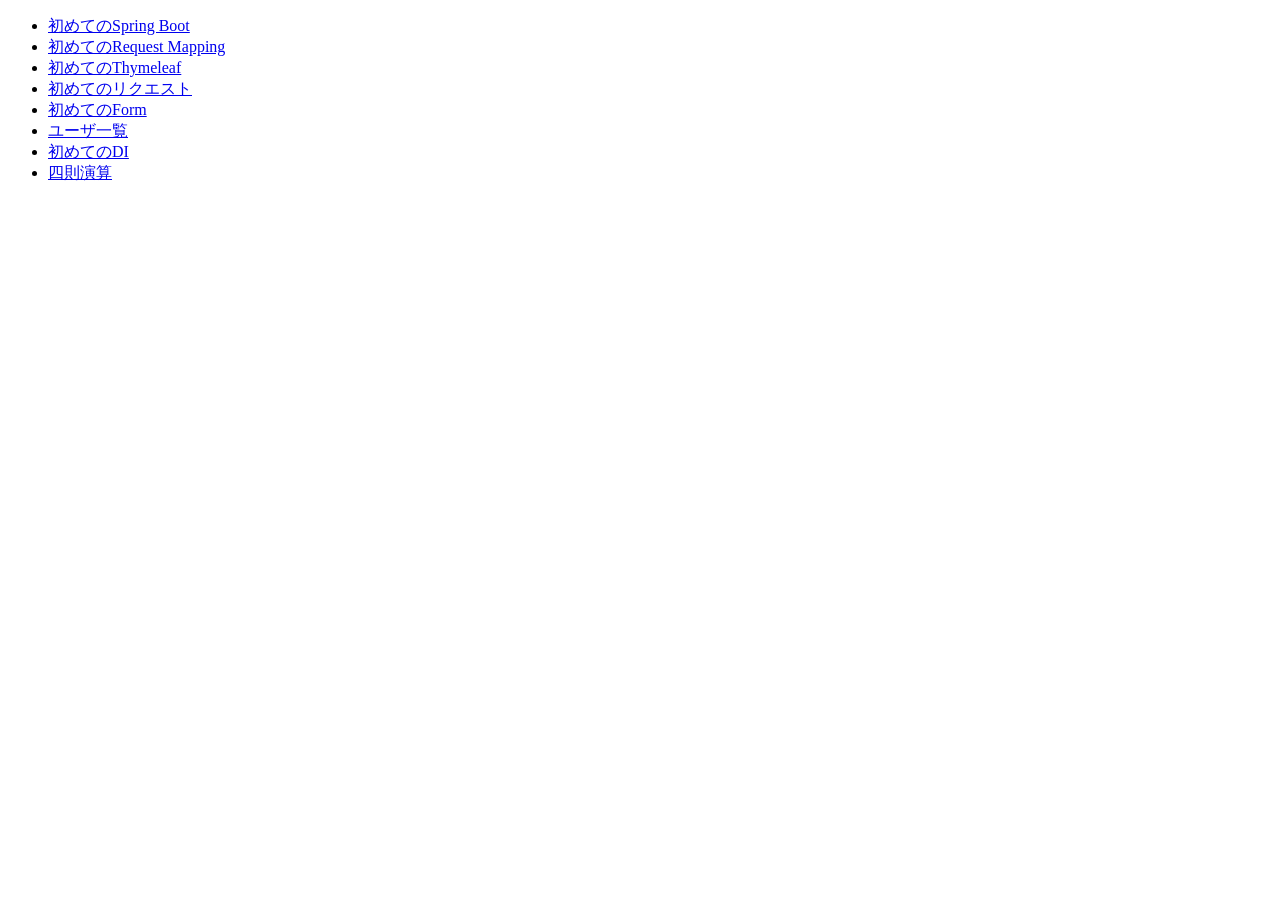
<file: lesson10/demo/src/main/resources/static/index.html>
<!DOCTYPE html>
<html lang="en">
<head>
  <meta charset="UTF-8">
  <title>First Spring Boot</title>
</head>
<body>
<ul>
  <li><a href="/firstsb">初めてのSpring Boot</a></li>
  <li><a href="/requestmapping">初めてのRequest Mapping</a></li>
  <li><a href="/firstthymeleaf">初めてのThymeleaf</a></li>
  <li><a href="/firstrequest?name=ICHIRO&weight=60">初めてのリクエスト</a></li>
  <li><a href="/firstform">初めてのForm</a></li>
  <li><a href="/users">ユーザ一覧</a></li>
  <li><a href="/firstdi">初めてのDI</a></li>
  <li><a href="/calc">四則演算</a></li>
</ul>
</body>
</html>
</file>
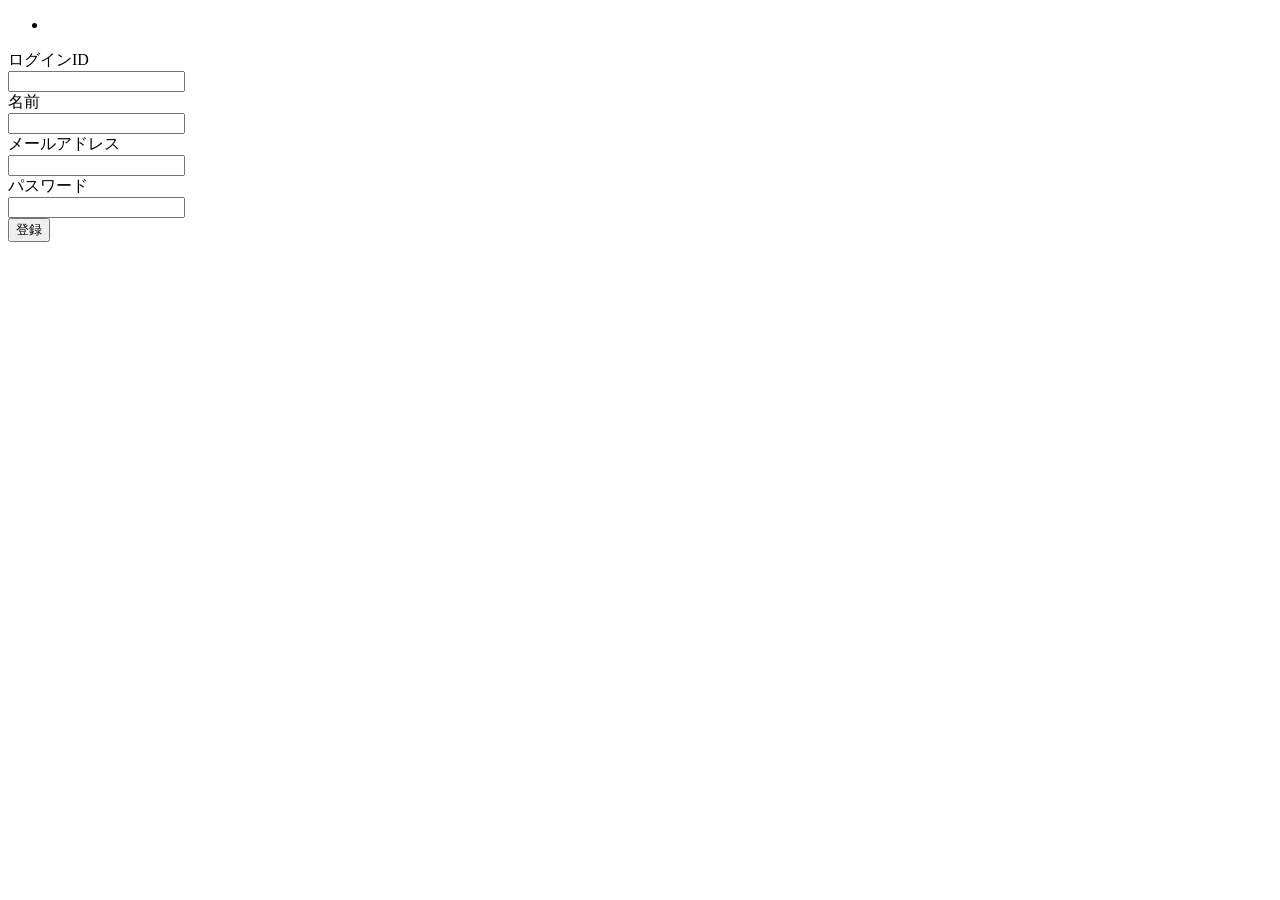
<file: lecture4/demo14/src/main/resources/templates/signup/index.html>
<!DOCTYPE html>
<html lang="ja"
      xmlns="http://www.w3.org/1999/xhtml"
      xmlns:th="http://www.thymeleaf.org"
      xmlns:layout="http://www.ultraq.net.nz/thymeleaf/layout"
      layout:decorate="~{layout/layout}">
<head>
  <meta charset="UTF-8">
  <title th:text="#{user.create}">ユーザ登録</title>
</head>

<body>

<div layout:fragment="content">

  <section class="hero is-fullheight">

    <div class="hero-body">
      <div class="container">

        <form th:action="@{/signup}" method="post" th:object="${userForm}">
          <ul>
            <li th:each="error: ${#fields.detailedErrors()}" th:text="${error.message}">
          </ul>
          <div class="columns is-centered">
            <div class="column is-5-tablet is-4-desktop is-3-widescreen">
              <div class="field">
                <label class="label" th:text="#{loginId}">ログインID</label>
                <div class="control has-icons-left">
                  <input type="text" name="loginId" class="input"
                         th:value="*{loginId}">
                  <span class="icon is-small is-left">
                  <i class="fa fa-fingerprint"></i>
                </span>
                </div>
              </div>

              <div class="field">
                <label class="label" th:text="#{name}">名前</label>
                <div class="control has-icons-left">
                  <input type="text" name="name" class="input"
                         th:value="*{name}">
                  <span class="icon is-small is-left">
                      <i class="fa fa-user"></i>
                    </span>
                </div>
              </div>

              <div class="field">
                <label class="label" th:text="#{email}">メールアドレス</label>
                <div class="control has-icons-left">
                  <input type="text" name="email" class="input"
                         th:value="*{email}">
                  <span class="icon is-small is-left">
                      <i class="fa fa-envelope"></i>
                    </span>
                </div>
              </div>

              <div class="field">
                <label class="label" th:text="#{password}">パスワード</label>
                <div class="control has-icons-left">
                  <input type="password" name="password" class="input"
                         th:value="*{password}">
                  <span class="icon is-small is-left">
                      <i class="fa fa-lock"></i>
                    </span>
                </div>
              </div>

              <div class="field">
                <button class="button is-success" th:text="#{register}">登録</button>
              </div>
            </div>
          </div>
        </form>
      </div>
    </div>
  </section>
</div>

</body>
</html>
</file>
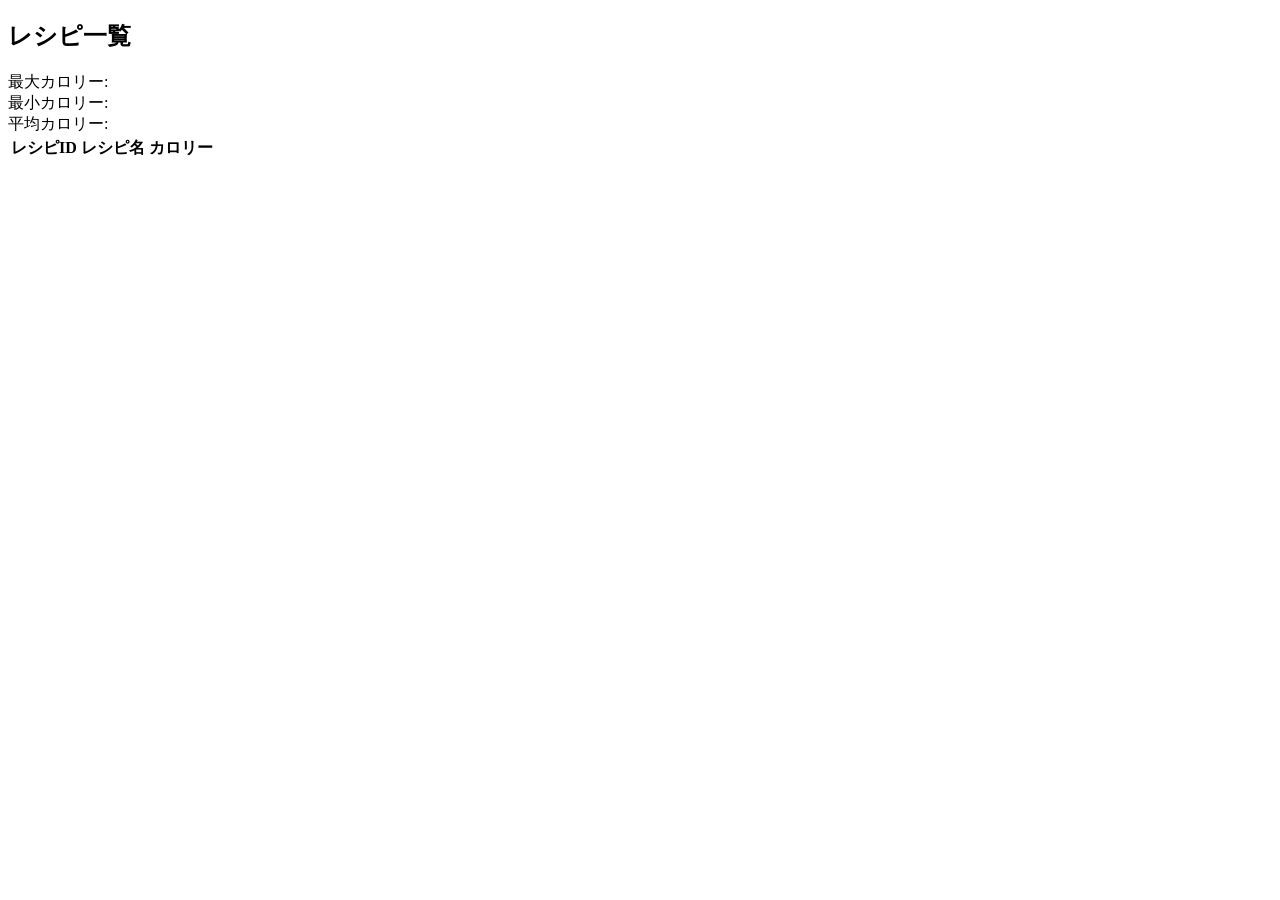
<file: lecture-test/demo3/src/main/resources/templates/recipe.html>
<!DOCTYPE html>
<html xmlns="http://www.w3.org/1999/xhtml"
      xmlns:th="https://www.thymeleaf.org"
      layout:decorate="~{layout/layout}">
<head>
  <title>Spring Boot Test Samples</title>
</head>
<body>

<h2>レシピ一覧</h2>

<div>最大カロリー: <span th:text="${recipeSet.calMin().format(2)}"></span></div>
<div>最小カロリー: <span th:text="${recipeSet.calMax().format(2)}"></span></div>
<div>平均カロリー: <span th:text="${recipeSet.calAverage().format(2)}"></span></div>

<table>
  <thead>
  <tr>
    <th>レシピID</th>
    <th>レシピ名</th>
    <th>カロリー</th>
  </tr>
  </thead>
  <tbody>
  <tr th:each="recipe : ${recipeSet.all()}" th:object="${recipe}">
    <td th:text="*{id}"></td>
    <td th:text="*{name}"></td>
    <td th:text="*{cal}"></td>
  </tr>
  </tbody>
</table>

</body>
</html>
</file>
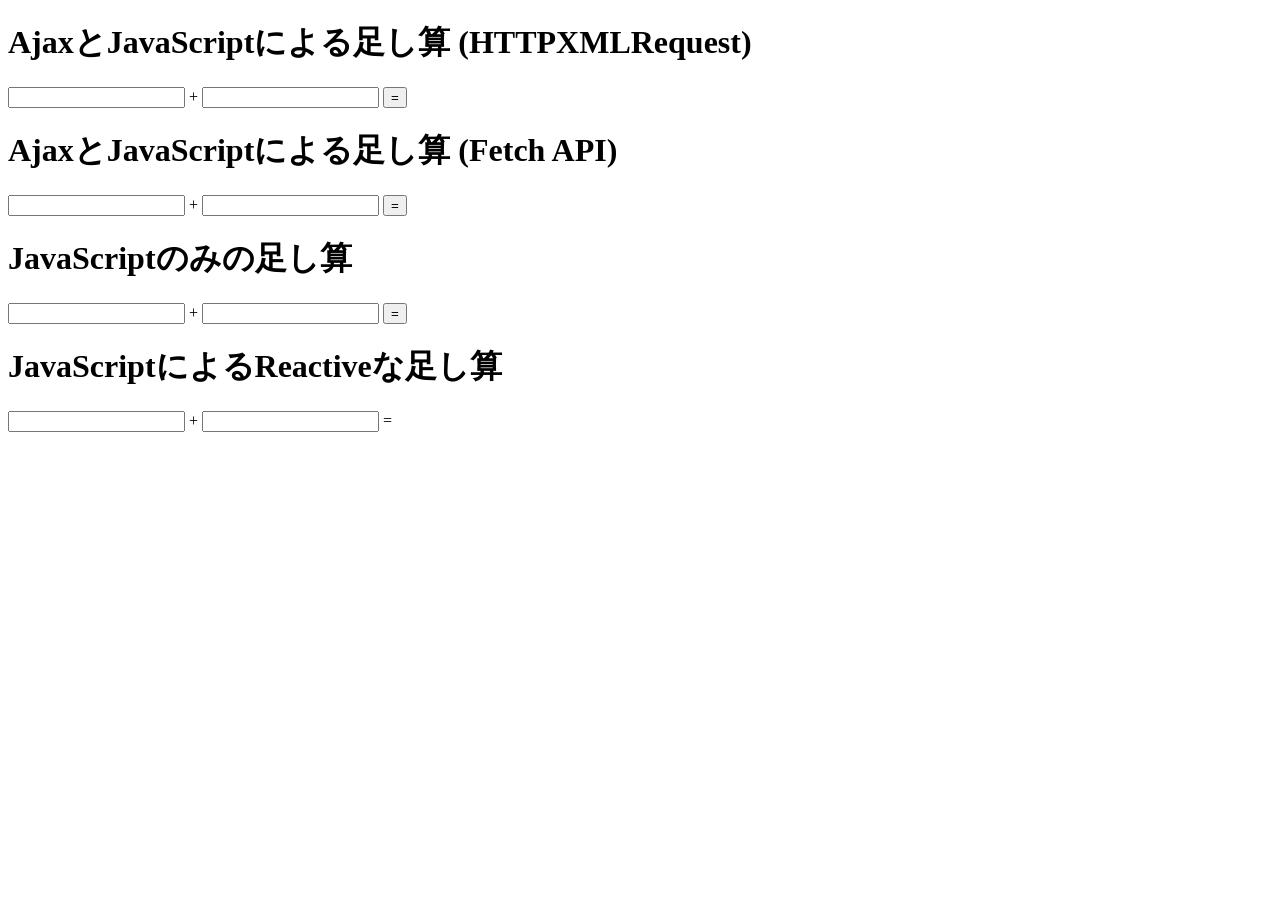
<file: lecture4/demo14/src/main/resources/templates/calculator.html>
<!DOCTYPE html>
<html lang="ja">
<head>
  <meta charset="UTF-8">
  <title>Ajax Samples</title>
</head>
<body>

<h1>AjaxとJavaScriptによる足し算 (HTTPXMLRequest) </h1>
<input type="text" name="num1" id="num1">
+
<input type="text" name="num2" id="num2">
<button type="button" id="equal1">=</button>
<span id="result1"></span>

<h1>AjaxとJavaScriptによる足し算 (Fetch API)</h1>
<input type="text" name="num3" id="num3">
+
<input type="text" name="num4" id="num4">
<button type="button" id="equal2">=</button>
<span id="result2"></span>

<h1>JavaScriptのみの足し算</h1>
<input type="text" id="num5">
+
<input type="text" id="num6">
<button type="button" id="equal3">=</button>
<span id="result3"></span>

<h1>JavaScriptによるReactiveな足し算</h1>
<input type="text" id="num7" class="operand">
+
<input type="text" id="num8" class="operand">
=
<span id="result4"></span>

<script type="text/javascript">
  // <h1>AjaxとJavaScriptによる足し算 (HTTPXMLRequest) </h1>
  document.addEventListener("DOMContentLoaded", () => {
    document.getElementById("equal1").addEventListener("click", () => {
      const num1 = document.getElementById("num1").value;
      const num2 = document.getElementById("num2").value;

      var r = new XMLHttpRequest();
      r.open("GET", `/calculator/calc/?num1=${num1}&num2=${num2}`, true);
      r.onreadystatechange = function () {
        if (r.readyState == 4 && r.status == 200) {
          document.getElementById("result1").innerText = r.responseText;
        }
      };
      r.send();
    });
  });
</script>

<script type="text/javascript">
  // <h1>AjaxとJavaScriptによる足し算 (Fetch API)</h1>
  document.addEventListener("DOMContentLoaded", () => {
    document.getElementById("equal2").addEventListener("click", () => {
      const num1 = document.getElementById("num3").value;
      const num2 = document.getElementById("num4").value;

      fetch(`/calculator/calc/?num1=${num1}&num2=${num2}`)
      .then(response => {
        console.log('response', response);
        return response.json();
      }).then(result => {
        console.log(result);
        document.getElementById("result2").innerText = result;
      });
    });
  });
</script>


<script type="text/javascript">
  // <h1>JavaScriptのみの足し算</h1>
  document.addEventListener("DOMContentLoaded", () => {
    document.getElementById("equal3").addEventListener("click", () => {
      const num1 = document.getElementById("num5").value;
      const num2 = document.getElementById("num6").value;

      document.getElementById("result3").innerText = String(Number(num1) + Number(num2));
    });
  });
</script>

<script type="text/javascript">
  // <h1>JavaScriptによるReactiveな足し算</h1>
  class Model {
    setNum(num1, num2) {
      this.num1 = Number(num1);
      this.num2 = Number(num2);
      this.listner();
    }

    calc() {
      return this.num1 + this.num2;
    }

    setListener(listener) {
      this.listner = listener;
    }
  }

  document.addEventListener("DOMContentLoaded", () => {

    const model = new Model();
    model.setListener(() => {
      document.getElementById("result4").innerText = model.calc();
    })

    document.getElementById("num7").addEventListener("change", () => {
      const num1 = document.getElementById("num7").value;
      const num2 = document.getElementById("num8").value;
      model.setNum(num1, num2);
    });

    document.getElementById("num8").addEventListener("change", () => {
      const num1 = document.getElementById("num7").value;
      const num2 = document.getElementById("num8").value;
      model.setNum(num1, num2);
    });
  });
</script>

</body>
</html>
</file>
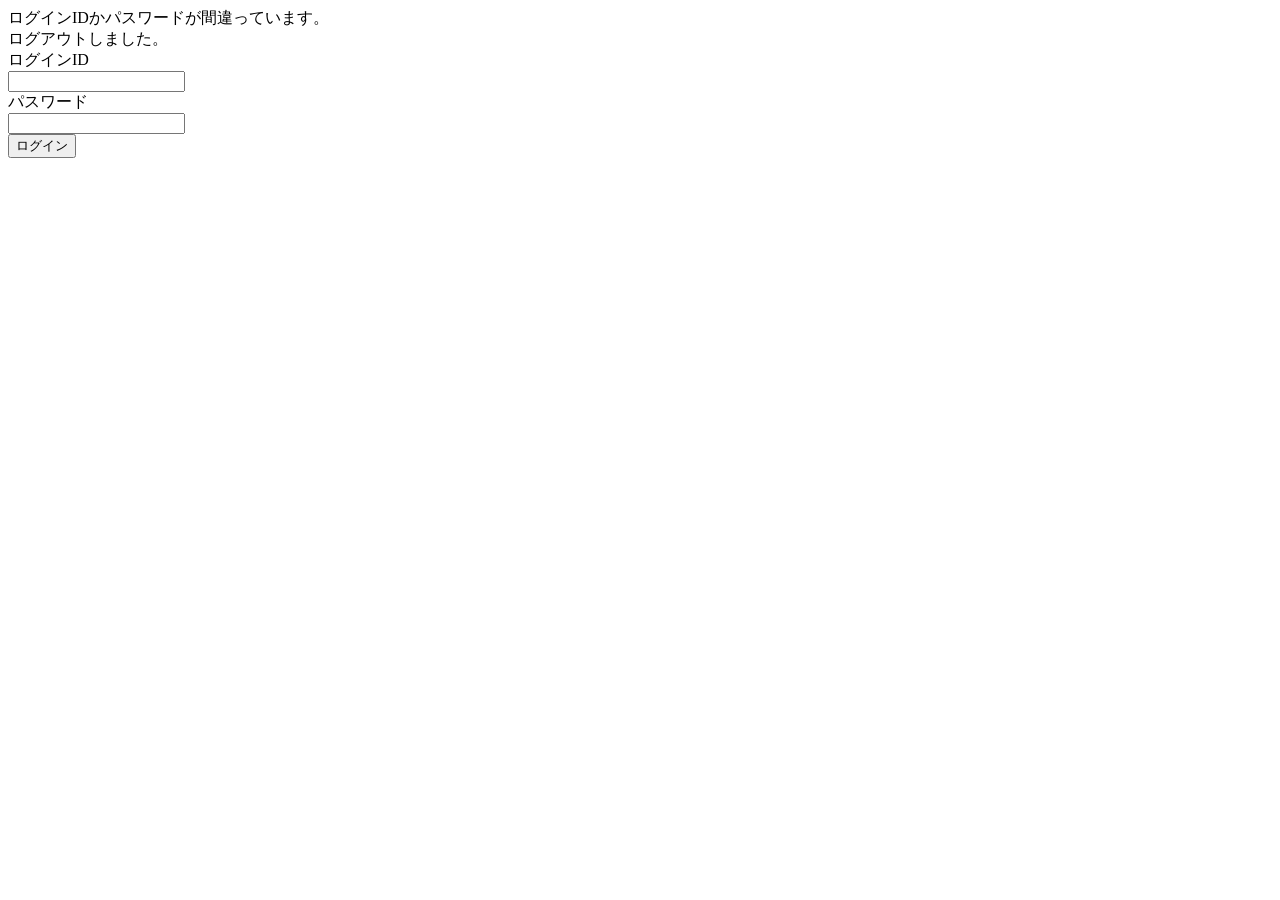
<file: lecture4/demo14/src/main/resources/templates/login.html>
<!DOCTYPE html>
<html xmlns="http://www.w3.org/1999/xhtml"
      xmlns:th="https://www.thymeleaf.org"
      xmlns:layout="http://www.ultraq.net.nz/thymeleaf/layout"
      xmlns:sec="http://www.thymeleaf.org/extras/spring-security"
      layout:decorate="~{layout/layout}">

<head>
  <title th:text="#{login}">ユーザ登録</title>
</head>

<body>
<div layout:fragment="content">
  <section class="hero is-fullheight">
    <div class="hero-body">
      <div class="container">
        <div th:if="${param.error}">
          ログインIDかパスワードが間違っています。
        </div>
        <div th:if="${param.logout}">
          ログアウトしました。
        </div>

        <form th:action="@{/login}" method="post">
          <div class="columns is-centered">
            <div class="column is-5-tablet is-4-desktop is-3-widescreen">
              <div class="field">
                <label class="label" th:text="#{loginId}">ログインID</label>
                <div class="control has-icons-left">
                  <input type="text" name="login_id" class="input" required/>
                  <span class="icon is-small is-left">
                  <i class="fa fa-fingerprint"></i>
                </span>
                </div>
              </div>
              <div class="field">
                <label class="label" th:text="#{password}">パスワード</label>
                <div class="control has-icons-left">
                  <input type="password" name="password" class="input" required/>
                  <span class="icon is-small is-left">
                  <i class="fa fa-lock"></i>
                </span>
                </div>
              </div>
              <div class="field">
                <button class="button is-success" th:text="#{login}">
                  ログイン
                </button>
              </div>
            </div>
          </div>
        </form>
      </div>
    </div>
  </section>
</div>
</body>
</html>
</file>
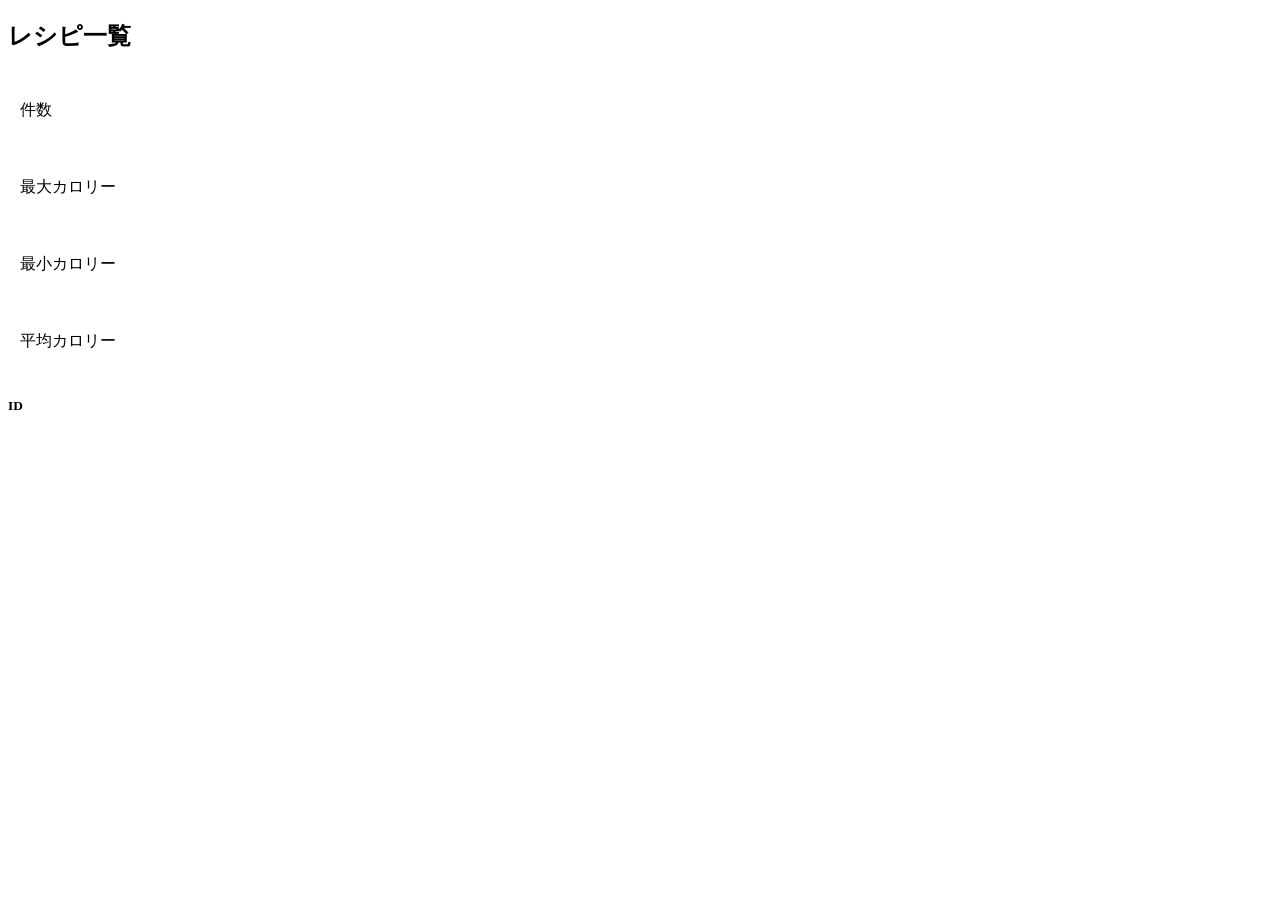
<file: lecture4/demo14/src/main/resources/templates/recipe.html>
<!DOCTYPE html>
<html lang="ja"
      xmlns="http://www.w3.org/1999/xhtml"
      xmlns:th="http://www.thymeleaf.org"
      xmlns:layout="http://www.ultraq.net.nz/thymeleaf/layout"
      layout:decorate="~{layout/layout}">
<head>
  <title th:text="#{recipe.list}">レシピ一覧</title>
</head>
<body>

<div layout:fragment="content">
  <section class="hero">
    <div class="hero-body">
      <div class="container">
        <h1 class="title" th:text="#{recipe.list}">レシピ一覧</h1>
        <div class="tile is-ancestor">
          <div class="tile is-parent" style="padding: 0.75rem;">
            <div class="tile is-child notification is-primary is-light box">
              <p class="title">件数</p>
              <p class="subtitle" th:text="${recipeSet.all().size()}"></p>
            </div>
          </div>
          <div class="tile is-parent" style="padding: 0.75rem;">
            <div class="tile is-child notification is-info is-light box">
              <p class="title">最大カロリー</p>
              <p class="subtitle" th:text="${recipeSet.calMax().format(2)}"></p>
            </div>
          </div>
          <div class="tile is-parent" style="padding: 0.75rem;">
            <div class="tile is-child notification is-warning is-light box">
              <p class="title">最小カロリー</p>
              <p class="subtitle" th:text="${recipeSet.calMin().format(2)}"></p>
            </div>
          </div>
          <div class="tile is-parent" style="padding: 0.75rem;">
            <div class="tile is-child notification is-danger is-light box">
              <p class="title">平均カロリー</p>
              <p class="subtitle" th:text="${recipeSet.calAverage().format(2)}"></p>
            </div>
          </div>
        </div>
      </div>
  </section>
  <div class="section">
    <div class="container">
      <div class="box" th:each="recipe : ${recipeSet.all()}" th:object="${recipe}">
        <div class="media-content">
          <div class="content">
            <p>
              <strong class="is-size-4" th:text="*{name}"></strong>
              <small class="is-pulled-right">
                <strong>ID</strong>
                <span th:text="*{id}"></span>
              </small>
              <br>

              <span th:text="*{cal.format(2)}"></span>
            </p>

            <div class="level">
              <span class="icon fa-2x">
                <!-- レシピをlikeしている -->
              <a th:style="'display:' + (${recipe.likedByUser} ? 'none' : '')"
                 th:onclick="|like(this, '*{id}', true)|"
                 class="has-text-success">
                <i class="far fa-heart"></i>
              </a>
                <!-- レシピをlikeしていない -->
              <a th:style="'display:' + (${recipe.likedByUser} ? '' : 'none')"
                 th:onclick="|like(this, '*{id}', false)|"
                 class="has-text-success">
                <i class="fas fa-heart"></i>
              </a>
              </span>
            </div>


          </div>
        </div>
      </div>
    </div>
  </div>

  <script type="text/javascript">

    function like(element, recipeId, doLike) {

      const token = document.querySelector("meta[name='_csrf']").attributes['content'].value;
      const header = document.querySelector(
          "meta[name='_csrf_header']").attributes['content'].value;

      let url = doLike ? "/recipes/like" : "/recipes/unlike";
      fetch(url, {
        method: 'POST',
        headers: {
          "Content-Type": 'application/x-www-form-urlencoded',
          [header]: token
        },
        body: `recipeId=${recipeId}`
      }).then(
          response => {
            if (doLike) {
              element.style.display = 'none';
              element.nextElementSibling.style.display = '';
            } else {
              element.style.display = 'none';
              element.previousElementSibling.style.display = '';
            }
          }
      );
    }

  </script>

</div>
</body>
</html>
</file>
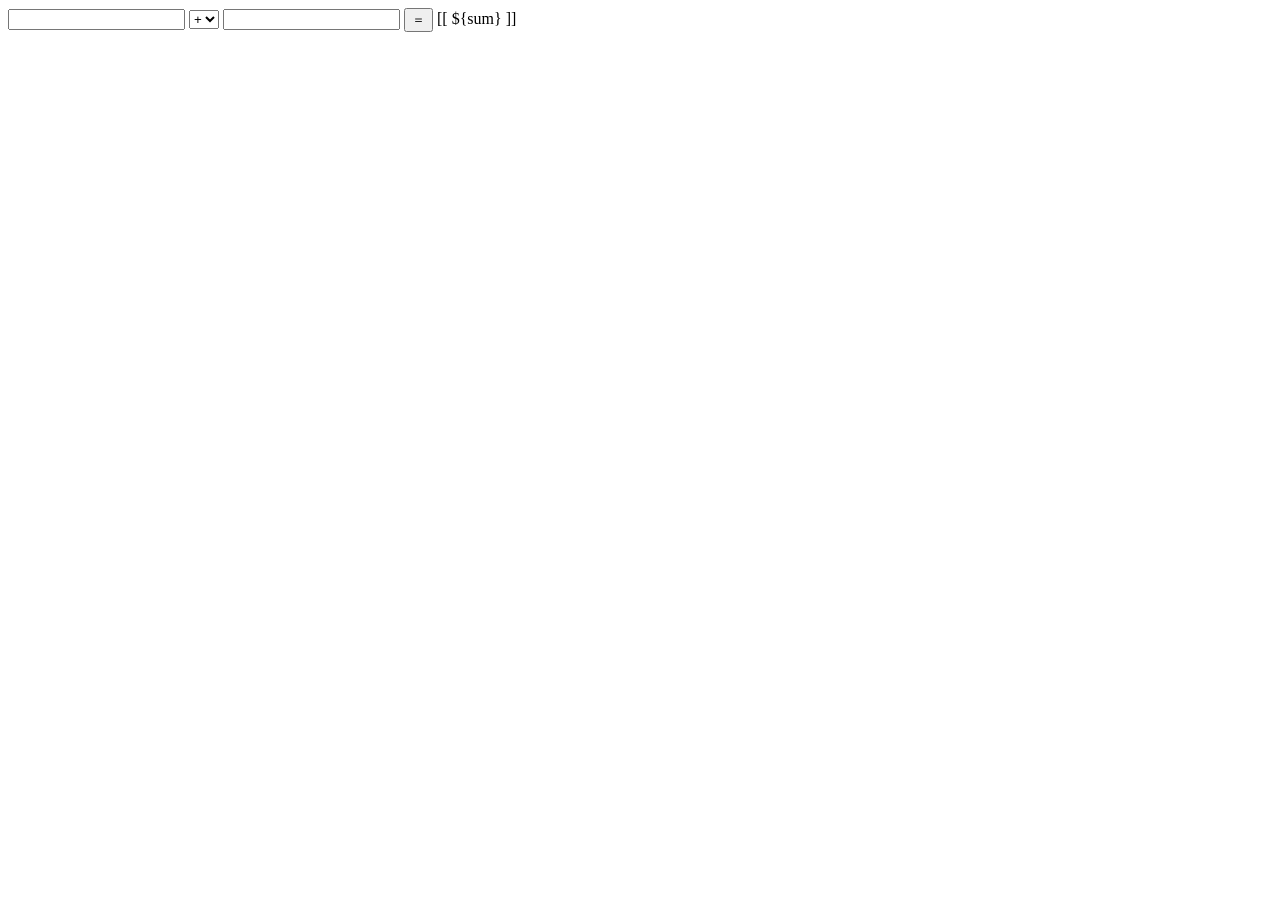
<file: lesson10/demo/src/main/resources/templates/calc.html>
<!DOCTYPE html>
<html lang="ja" xmlns:th="http://www.thymeleaf.org">
<head>
  <meta charset="UTF-8">
  <title>First Spring Boot</title>
</head>
<body>

<form action="calc" method="post">
  <input type="text" name="num1" th:value="${num1}">
    <select name="calculater">
    <option value="+">+</option>
    <option value="-">-</option>
    <option value="*">*</option>
    <option value="/">/</option>
    </select>
    <input type="text" name="num2" th:value="${num2}">
    <button type="submit">＝</button>
    [[ ${sum} ]]
</form>

</body>
</html>
</file>
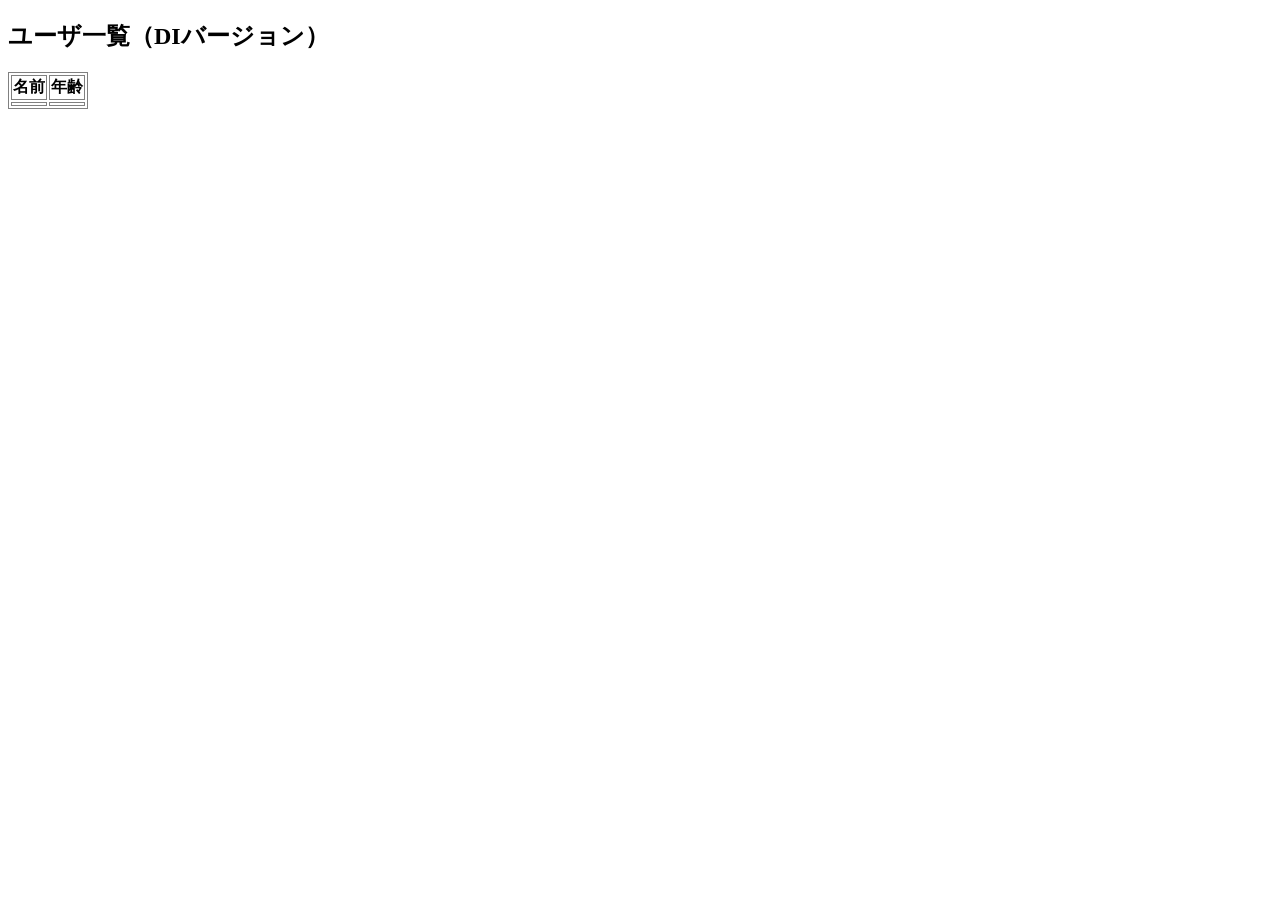
<file: lesson10/demo/src/main/resources/templates/di.html>
<!DOCTYPE html>
<html lang="ja" xmlns:th="http://www.thymeleaf.org">
<head>
  <meta charset="UTF-8">
  <title>First Spring Boot</title>

  <style>
    table {
      border: 1px solid gray;
    }

    table th, table td {
      border: 1px solid gray;
    }
  </style>
</head>

<body>

<h2>ユーザ一覧（DIバージョン）</h2>

<table>
  <thead>
  <tr>
    <th>名前</th>
    <th>年齢</th>
  </tr>
  </thead>
  <tbody>
  <tr th:each="user : ${users}">
    <td th:text="${user.name}"></td>
    <td th:text="${user.age}"></td>
  </tr>
  </tbody>
</table>

</body>
</html>
</file>
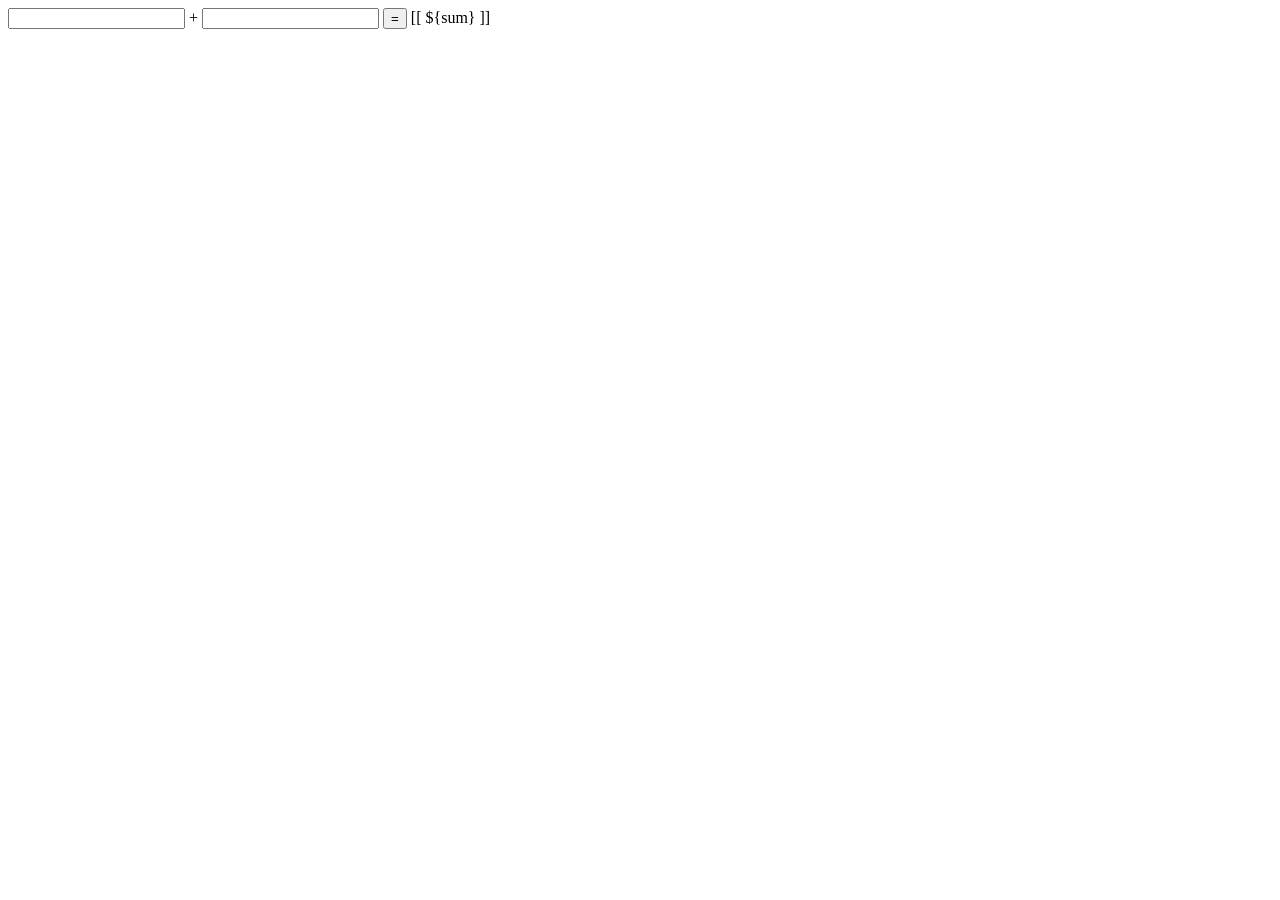
<file: lesson10/demo/src/main/resources/templates/form.html>
<!DOCTYPE html>
<html lang="ja" xmlns:th="http://www.thymeleaf.org">
<head>
  <meta charset="UTF-8">
  <title>First Spring Boot</title>
</head>
<body>

<form action="/firstform" method="post">
  <input type="text" name="num1" th:value="${num1}"> +
  <input type="text" name="num2" th:value="${num2}">
  <button type="submit">=</button>
  [[ ${sum} ]]
</form>

</body>
</html>
</file>
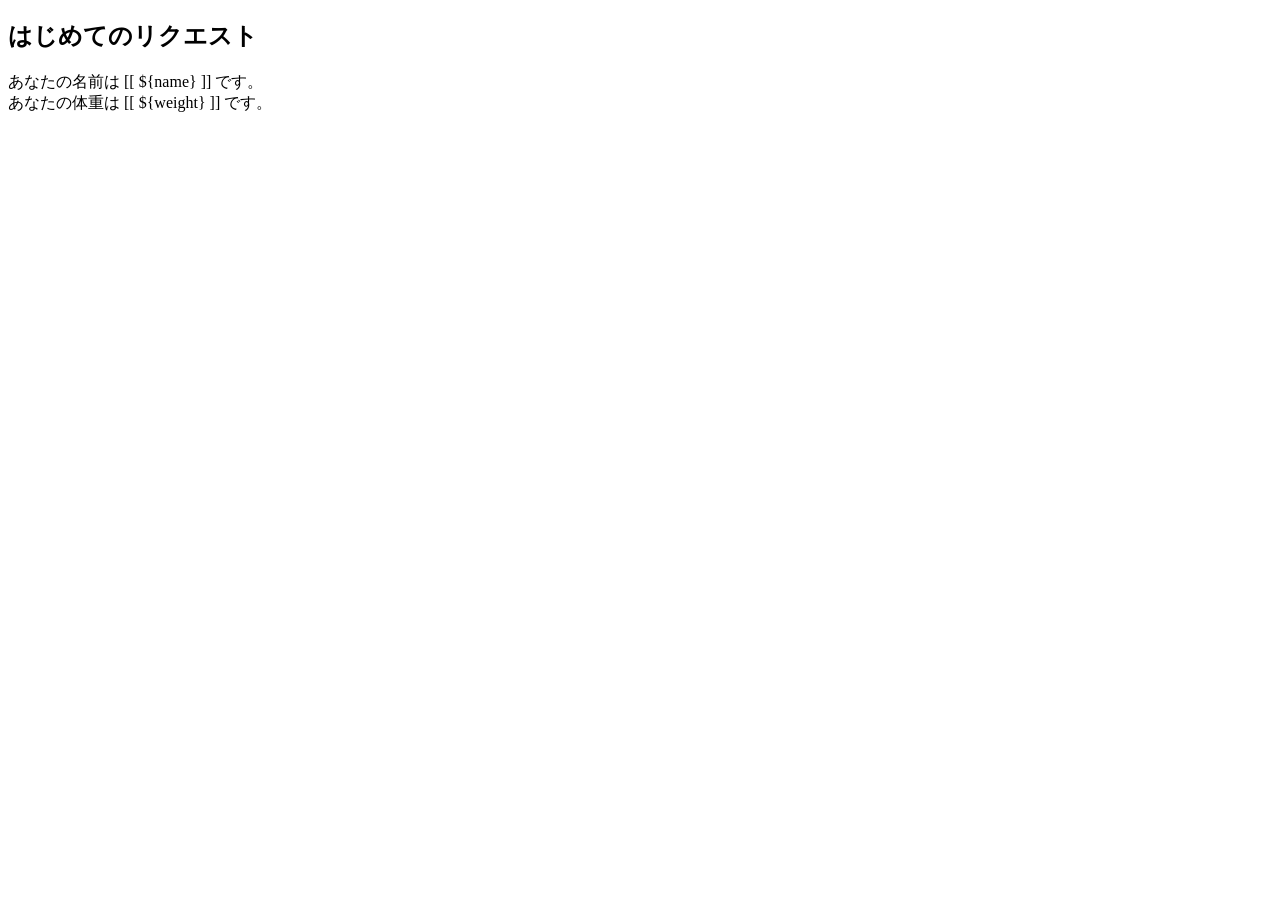
<file: lesson10/demo/src/main/resources/templates/request.html>
<!DOCTYPE html>
<html lang="ja" xmlns:th="http://www.thymeleaf.org">
<head>
  <meta charset="UTF-8">
  <title>First Spring Boot</title>
</head>
<body>

<h2>はじめてのリクエスト</h2>

あなたの名前は [[ ${name} ]] です。
<br/>
あなたの体重は [[ ${weight} ]] です。

</body>
</html>
</file>
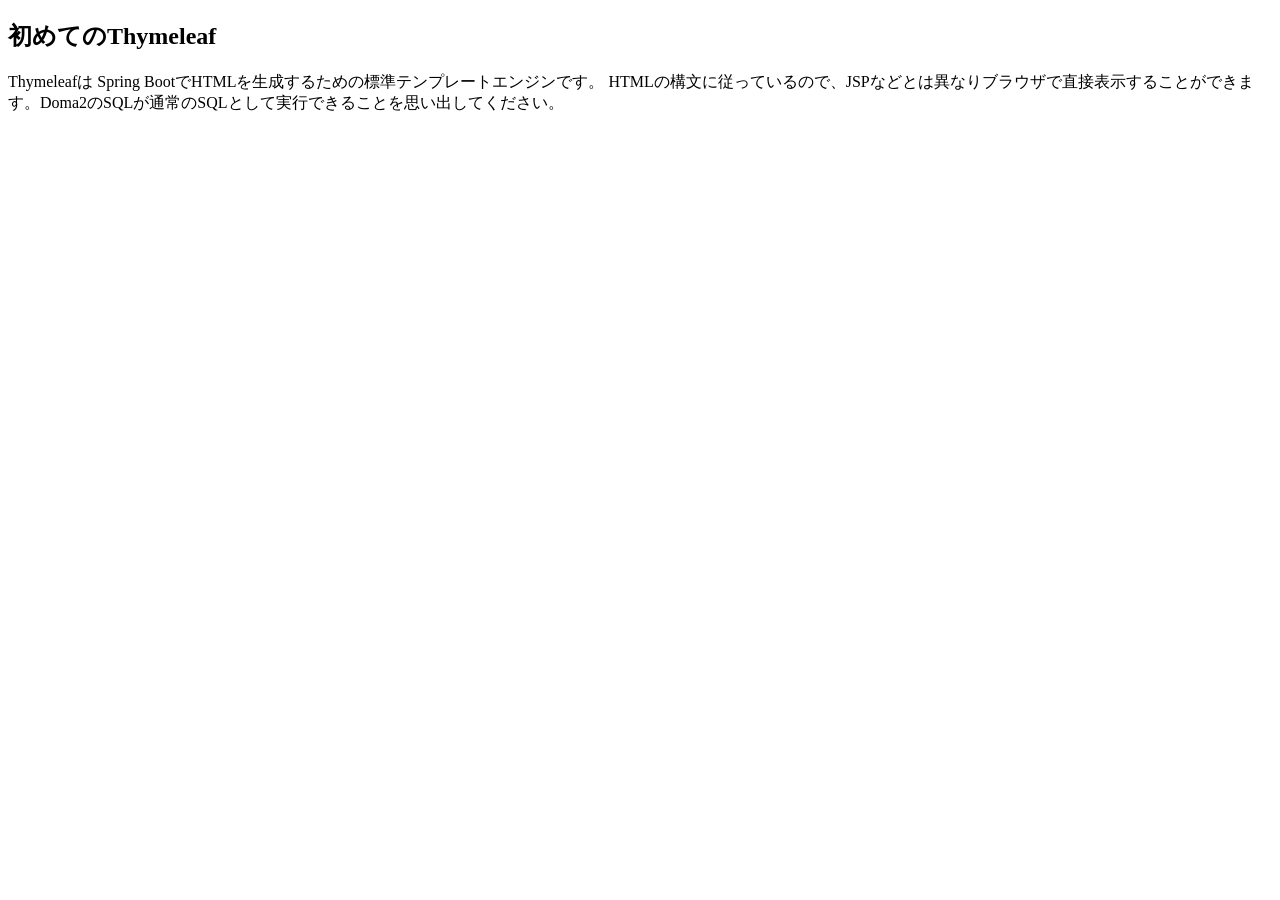
<file: lesson10/demo/src/main/resources/templates/thymeleaf.html>
<!DOCTYPE html>
<html lang="ja" xmlns:th="http://www.thymeleaf.org">
<head>
  <meta charset="UTF-8">
  <title>First Spring Boot</title>
</head>
<body>
<h2>初めてのThymeleaf</h2>

Thymeleafは Spring BootでHTMLを生成するための標準テンプレートエンジンです。
HTMLの構文に従っているので、JSPなどとは異なりブラウザで直接表示することができます。Doma2のSQLが通常のSQLとして実行できることを思い出してください。

</body>
</html>
</file>
